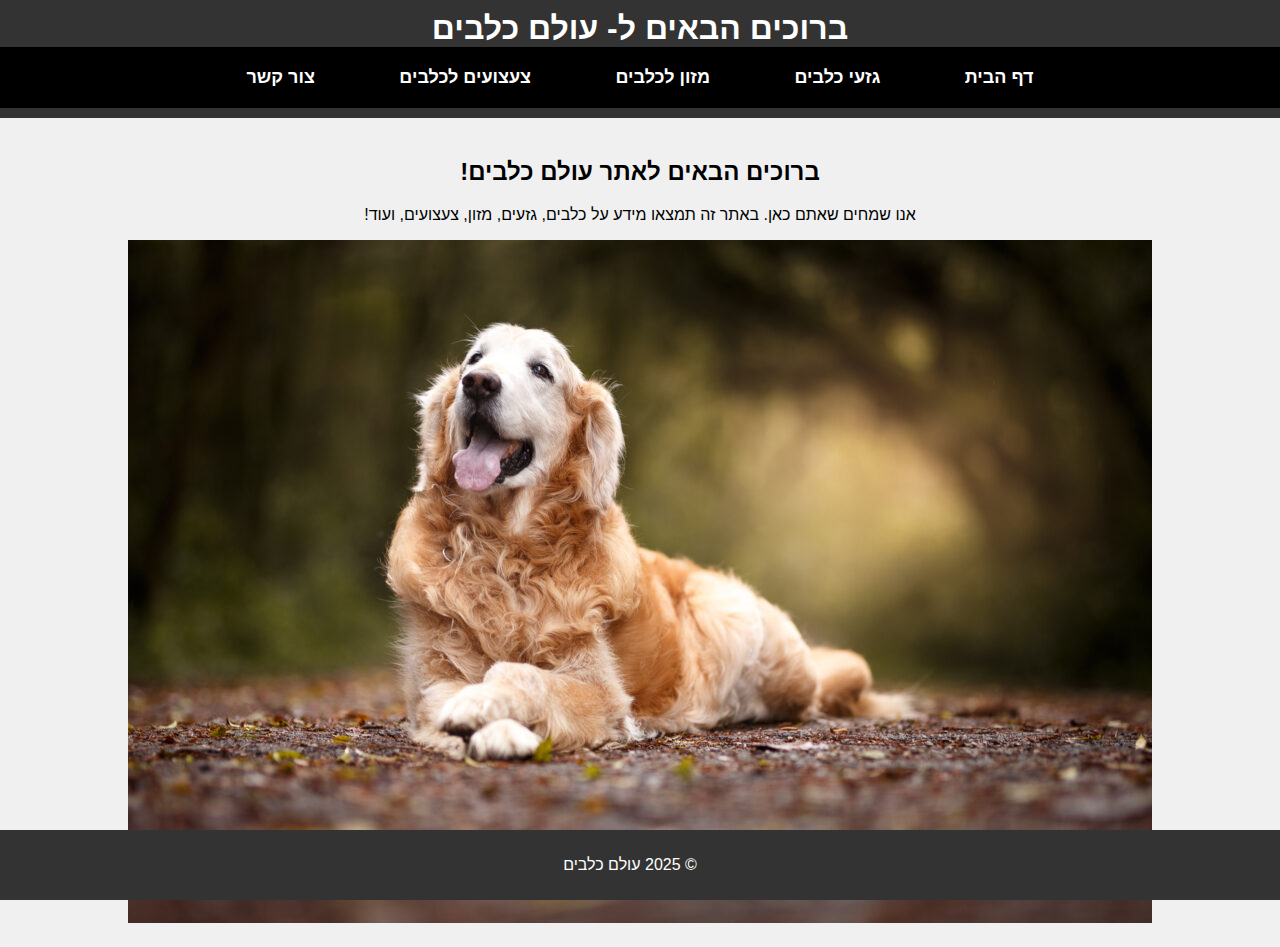
<file: index.html>
<!DOCTYPE html>
<html lang="he">
<head>
    <meta charset="UTF-8">
    <meta name="viewport" content="width=device-width, initial-scale=1.0">
    <title>עולם כלבים</title>
    <link rel="stylesheet" href="styles/styles.css">
</head>
<body>
<header>
    <h1>ברוכים הבאים ל- עולם כלבים</h1>
    <nav>
        <ul>
            <li><a href="index.html">דף הבית</a></li>
            <li><a href="breeds.html">גזעי כלבים</a></li>
            <li><a href="foods.html">מזון לכלבים</a></li>
            <li><a href="toys.html">צעצועים לכלבים</a></li>
            <li><a href="contact.html">צור קשר</a></li>
        </ul>
    </nav>
</header>
<main>
    <section>
        <h2>ברוכים הבאים לאתר עולם כלבים!</h2>
        <p>אנו שמחים שאתם כאן. באתר זה תמצאו מידע על כלבים, גזעים, מזון, צעצועים, ועוד!</p>
        <img src="images/dog.jpg" height="683" width="1024"/></section>
</main>
<footer>
    <p>&copy; 2025 עולם כלבים</p>
</footer>
</body>
</html>
</file>
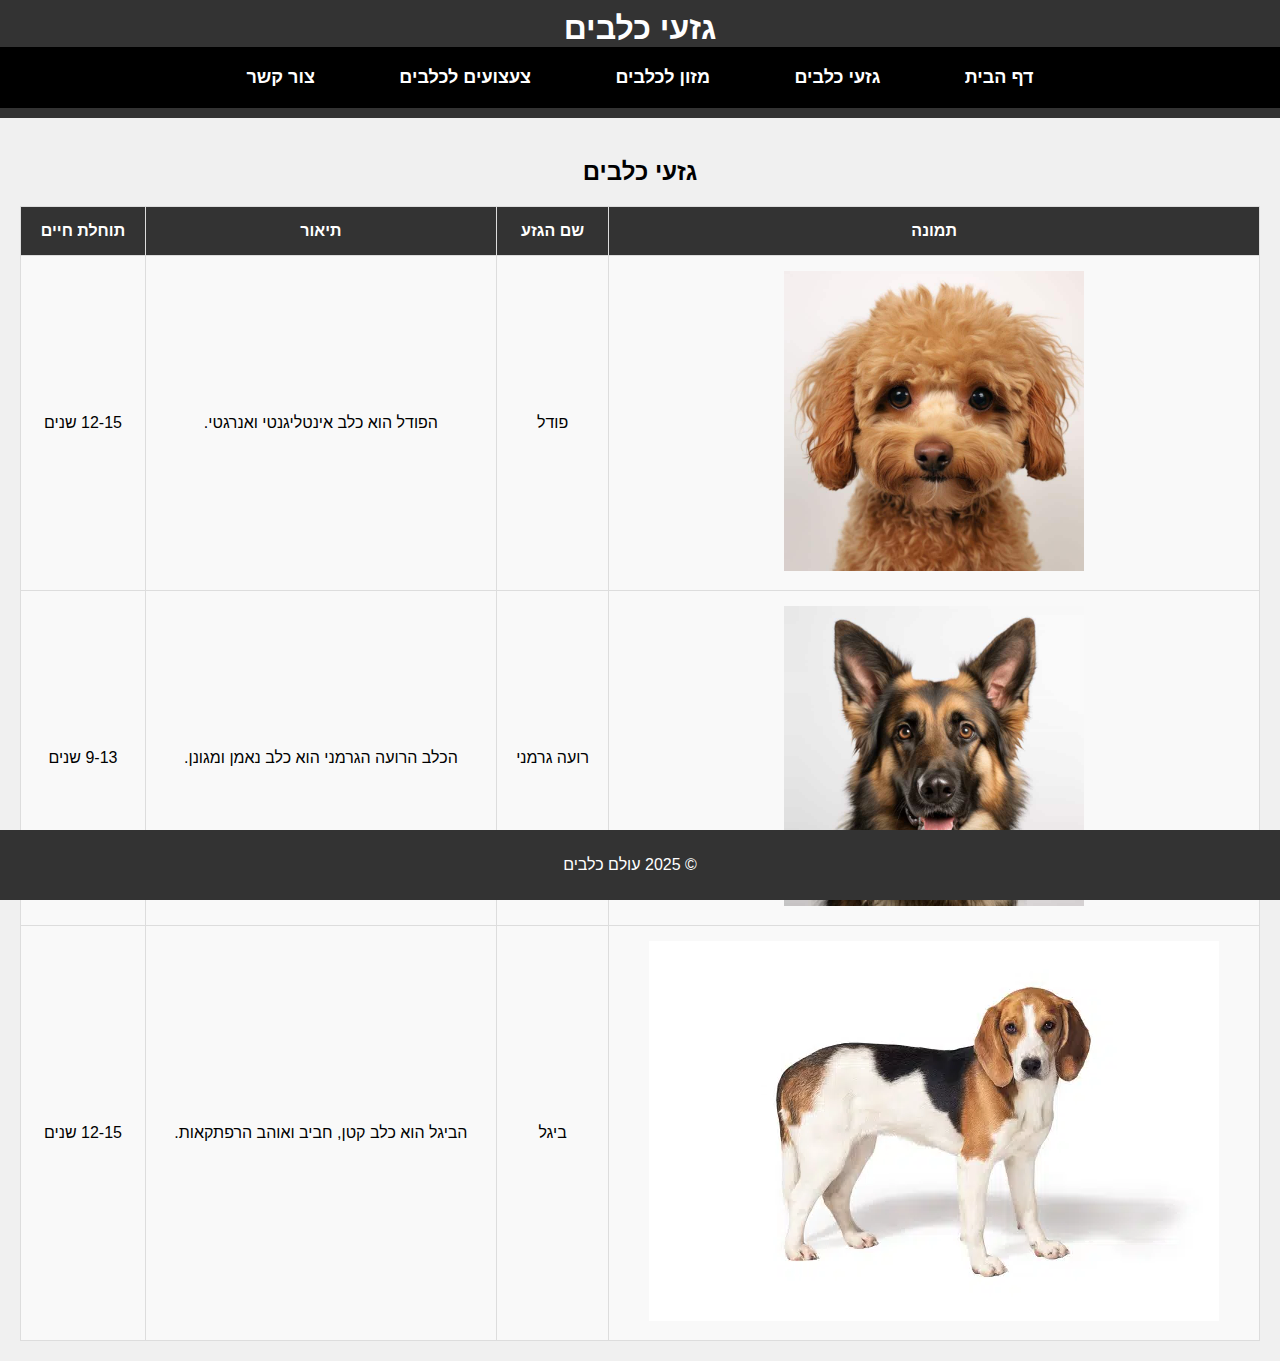
<file: breeds.html>
<!DOCTYPE html>
<html lang="he">
<head>
  <meta charset="UTF-8">
  <meta name="viewport" content="width=device-width, initial-scale=1.0">
  <title>גזעי כלבים</title>
  <link rel="stylesheet" href="styles/styles.css">
</head>
<body>
<header>
  <h1>גזעי כלבים</h1>
  <nav>
    <ul>
      <li><a href="index.html">דף הבית</a></li>
      <li><a href="breeds.html">גזעי כלבים</a></li>
      <li><a href="foods.html">מזון לכלבים</a></li>
      <li><a href="toys.html">צעצועים לכלבים</a></li>
      <li><a href="contact.html">צור קשר</a></li>
    </ul>
  </nav>
</header>
<main>
  <h2>גזעי כלבים</h2>
  <table class="dog-breeds-table">
    <tr>
      <th>תמונה</th>
      <th>שם הגזע</th>
      <th>תיאור</th>
      <th>תוחלת חיים</th>
    </tr>
    <tr>
      <td><img src="images/Dog3.jpg" height="300" width="300"/></td>
      <td>פודל</td>
      <td>הפודל הוא כלב אינטליגנטי ואנרגטי.</td>
      <td>12-15 שנים</td>
    </tr>
    <tr>
      <td><img src="images/Dog2.jpg" height="300" width="300"/></td>
      <td>רועה גרמני</td>
      <td>הכלב הרועה הגרמני הוא כלב נאמן ומגונן.</td>
      <td>9-13 שנים</td>
    </tr>
    <tr>
      <td><img src="images/Dog1.jpg" height="380" width="570"/></td>
      <td>ביגל</td>
      <td>הביגל הוא כלב קטן, חביב ואוהב הרפתקאות.</td>
      <td>12-15 שנים</td>
    </tr>
  </table>
</main>
<footer>
  <p>&copy; 2025 עולם כלבים</p>
</footer>
</body>
</html>
</file>
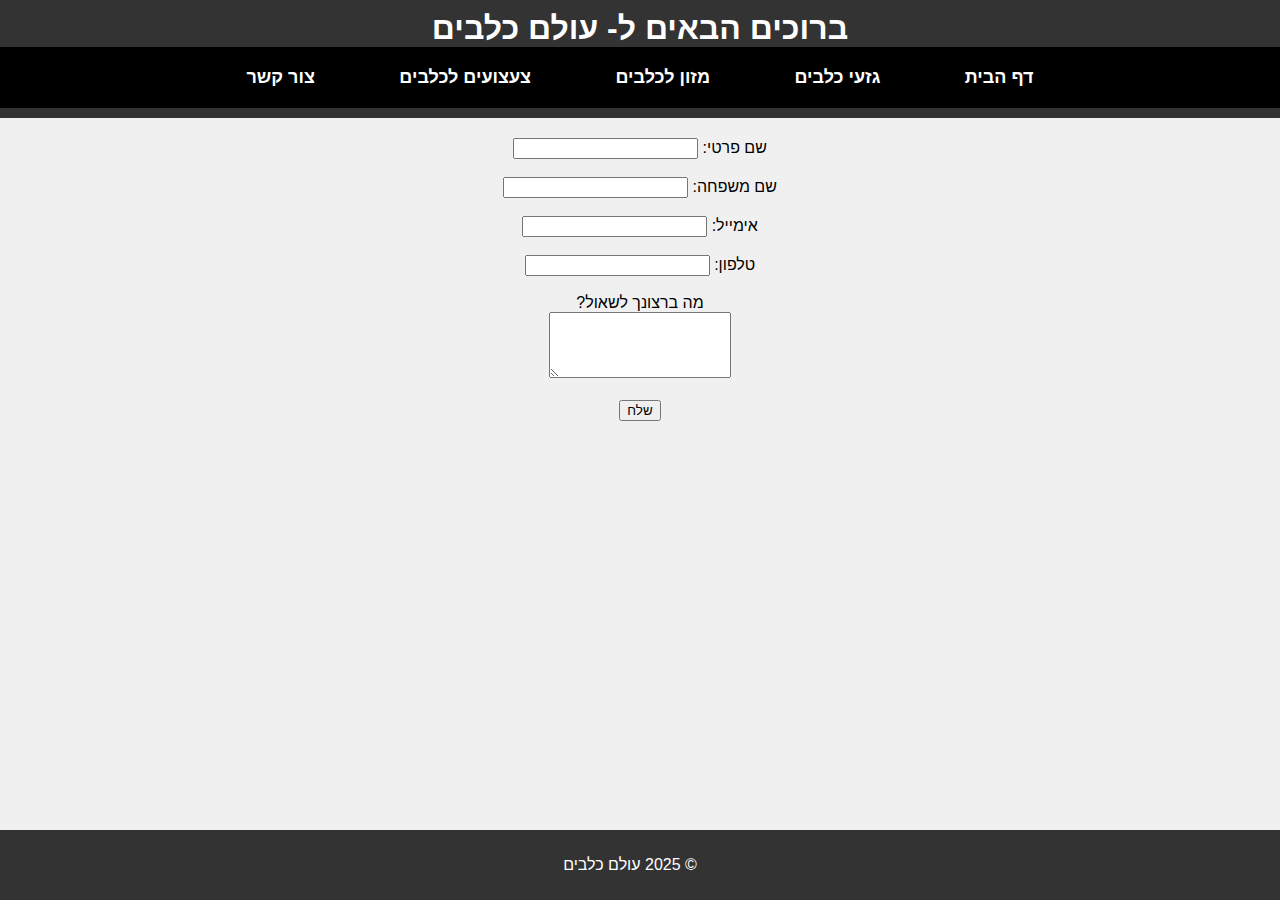
<file: contact.html>
<!DOCTYPE html>
<html lang="he">
<head>
  <meta charset="UTF-8">
  <meta name="viewport" content="width=device-width, initial-scale=1.0">
  <title>צור קשר</title>
  <link rel="stylesheet" href="styles/styles.css">
</head>
<body>
<header>
  <h1>ברוכים הבאים ל- עולם כלבים</h1>
  <nav>
    <ul>
      <li><a href="index.html">דף הבית</a></li>
      <li><a href="breeds.html">גזעי כלבים</a></li>
      <li><a href="foods.html">מזון לכלבים</a></li>
      <li><a href="toys.html">צעצועים לכלבים</a></li>
      <li><a href="contact.html">צור קשר</a></li>
    </ul>
  </nav>
</header>
<main>
  <form action="submit_form.php" method="POST">
    <label for="first-name">שם פרטי:</label>
    <input type="text" id="first-name" name="first-name" required><br><br>

    <label for="last-name">שם משפחה:</label>
    <input type="text" id="last-name" name="last-name" required><br><br>

    <label for="email">אימייל:</label>
    <input type="email" id="email" name="email" required><br><br>

    <label for="phone">טלפון:</label>
    <input type="tel" id="phone" name="phone"><br><br>

    <label for="message">מה ברצונך לשאול?</label><br>
    <textarea id="message" name="message" rows="4" required></textarea><br><br>

    <button type="submit">שלח</button>
  </form>
</main>
<footer>
  <p>&copy; 2025 עולם כלבים</p>
</footer>
</body>
</html>
</file>
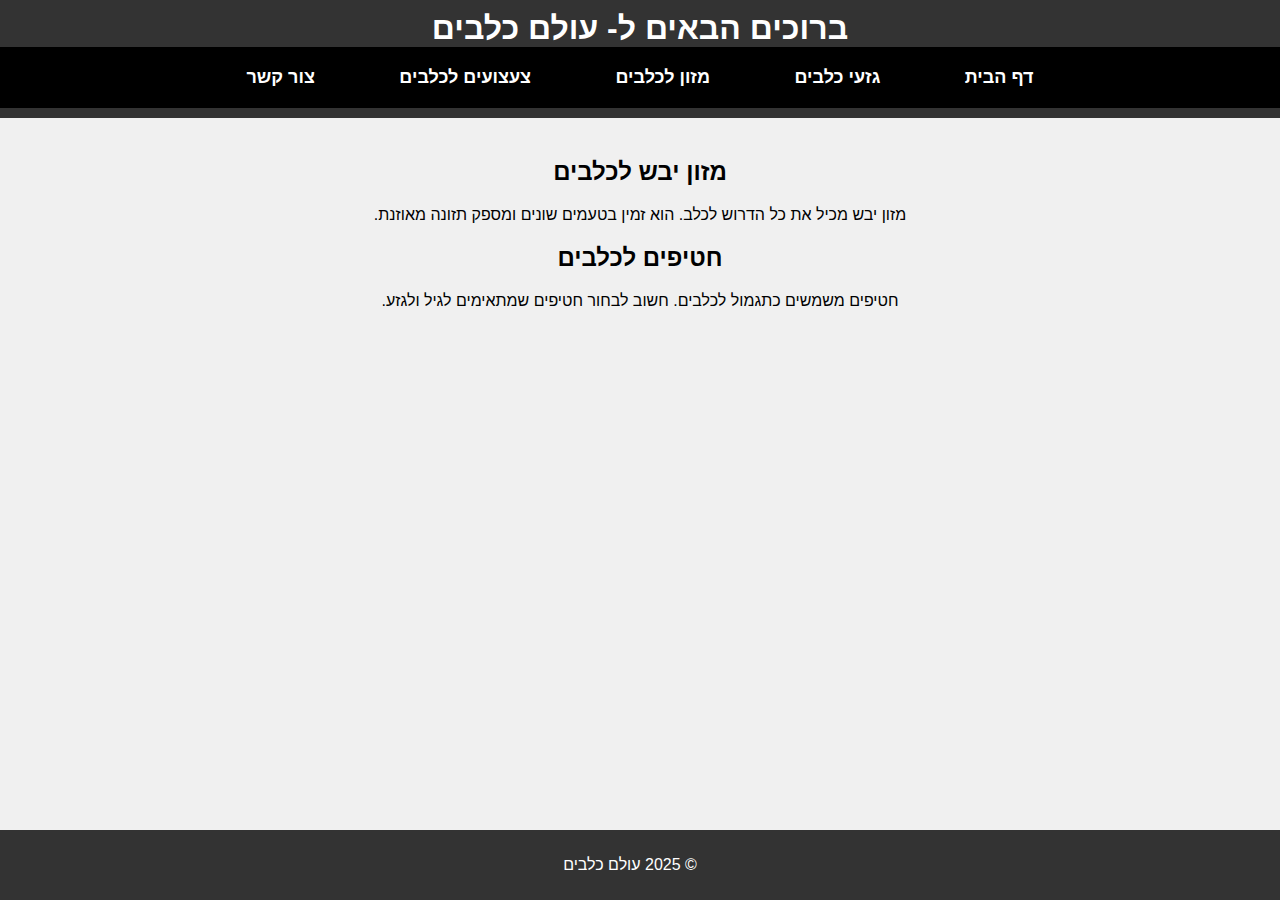
<file: foods.html>
<!DOCTYPE html>
<html lang="he">
<head>
  <meta charset="UTF-8">
  <meta name="viewport" content="width=device-width, initial-scale=1.0">
  <title>מזון לכלבים</title>
  <link rel="stylesheet" href="styles/styles.css">
</head>
<body>
<header>
  <h1>ברוכים הבאים ל- עולם כלבים</h1>
  <nav>
    <ul>
      <li><a href="index.html">דף הבית</a></li>
      <li><a href="breeds.html">גזעי כלבים</a></li>
      <li><a href="foods.html">מזון לכלבים</a></li>
      <li><a href="toys.html">צעצועים לכלבים</a></li>
      <li><a href="contact.html">צור קשר</a></li>
    </ul>
  </nav>
</header>
<main>
  <section>
    <h2>מזון יבש לכלבים</h2>
    <p>מזון יבש מכיל את כל הדרוש לכלב. הוא זמין בטעמים שונים ומספק תזונה מאוזנת.</p>
  </section>
  <section>
    <h2>חטיפים לכלבים</h2>
    <p>חטיפים משמשים כתגמול לכלבים. חשוב לבחור חטיפים שמתאימים לגיל ולגזע.</p>
  </section>
</main>
<footer>
  <p>&copy; 2025 עולם כלבים</p>
</footer>
</body>
</html>
</file>
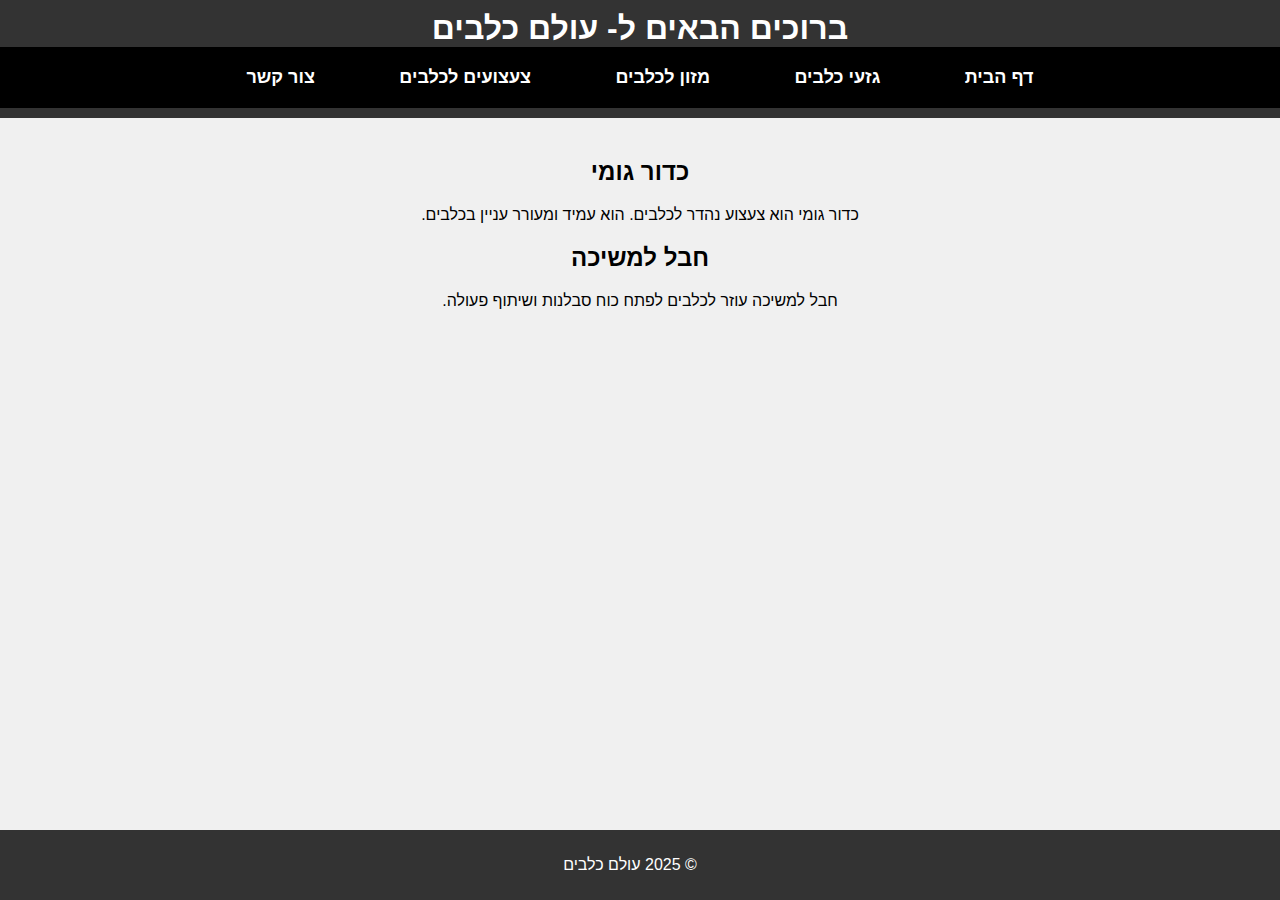
<file: toys.html>
<!DOCTYPE html>
<html lang="he">
<head>
  <meta charset="UTF-8">
  <meta name="viewport" content="width=device-width, initial-scale=1.0">
  <title>צעצועים לכלבים</title>
  <link rel="stylesheet" href="styles/styles.css">
</head>
<body>
<header>
  <h1>ברוכים הבאים ל- עולם כלבים</h1>
  <nav>
    <ul>
      <li><a href="index.html">דף הבית</a></li>
      <li><a href="breeds.html">גזעי כלבים</a></li>
      <li><a href="foods.html">מזון לכלבים</a></li>
      <li><a href="toys.html">צעצועים לכלבים</a></li>
      <li><a href="contact.html">צור קשר</a></li>
    </ul>
  </nav>
</header>
<main>
  <section>
    <h2>כדור גומי</h2>
    <p>כדור גומי הוא צעצוע נהדר לכלבים. הוא עמיד ומעורר עניין בכלבים.</p>
  </section>
  <section>
    <h2>חבל למשיכה</h2>
    <p>חבל למשיכה עוזר לכלבים לפתח כוח סבלנות ושיתוף פעולה.</p>
  </section>
</main>
<footer>
  <p>&copy; 2025 עולם כלבים</p>
</footer>
</body>
</html>
</file>
<file: styles/styles.css>
body {
    font-family: Arial, sans-serif;
    direction: rtl; /* Right to Left for Hebrew */
    margin: 0;
    padding: 0;
    background-color: #f0f0f0;
}

header {
    background-color: #333; /* Dark black background for the header */
    color: white;
    padding: 10px 0;
    text-align: center;
}

header h1 {
    margin: 0;
}

nav {
    background-color: black; /* Black background for the navigation bar */
    text-align: center;
    padding: 10px 0;
}

nav ul {
    list-style-type: none;
    padding: 0;
    margin: 0;
}

nav ul li {
    display: inline-block;
    margin: 0 20px; /* Increased margin between items */
}

nav ul li a {
    color: white;
    text-decoration: none;
    font-size: 18px; /* Larger font size */
    font-weight: bold;
    padding: 10px 20px;
    display: inline-block;
}

nav ul li a:hover {
    background-color: #555; /* Darker hover effect */
    border-radius: 5px; /* Rounded corners on hover */
}

main {
    padding: 20px;
    text-align: center;
}

.dog-breeds-table {
    width: 100%;
    border-collapse: collapse;
    margin-top: 20px;
}

.dog-breeds-table th, .dog-breeds-table td {
    padding: 15px;
    text-align: center;
    border: 1px solid #ddd;
}

.dog-breeds-table th {
    background-color: #333;
    color: white;
}

.dog-breeds-table td {
    background-color: #f9f9f9;
}

.dog-breed-image {
    width: 150px;
    height: 150px;
    object-fit: cover;
    border-radius: 10px;
}

footer {
    background-color: #333;
    color: white;
    text-align: center;
    padding: 10px;
    position: fixed;
    bottom: 0;
    width: 100%;
}
</file>
